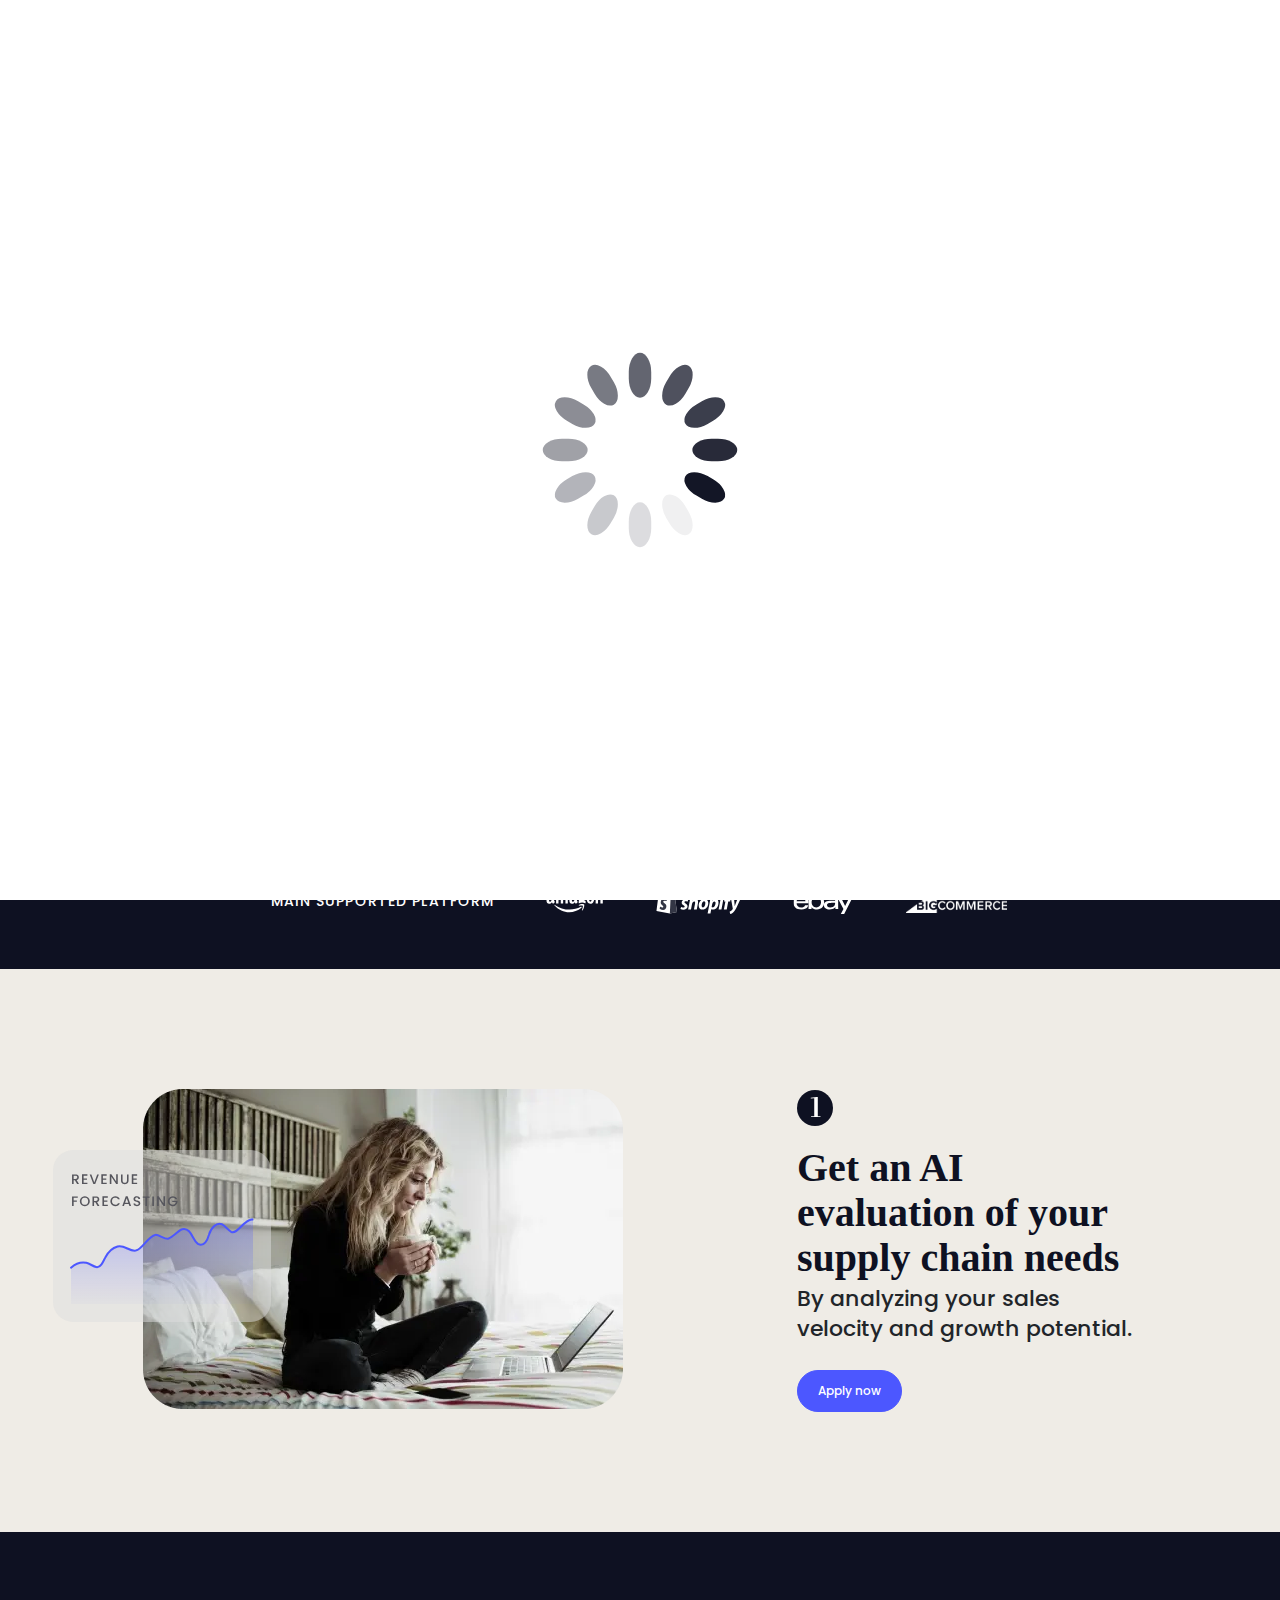
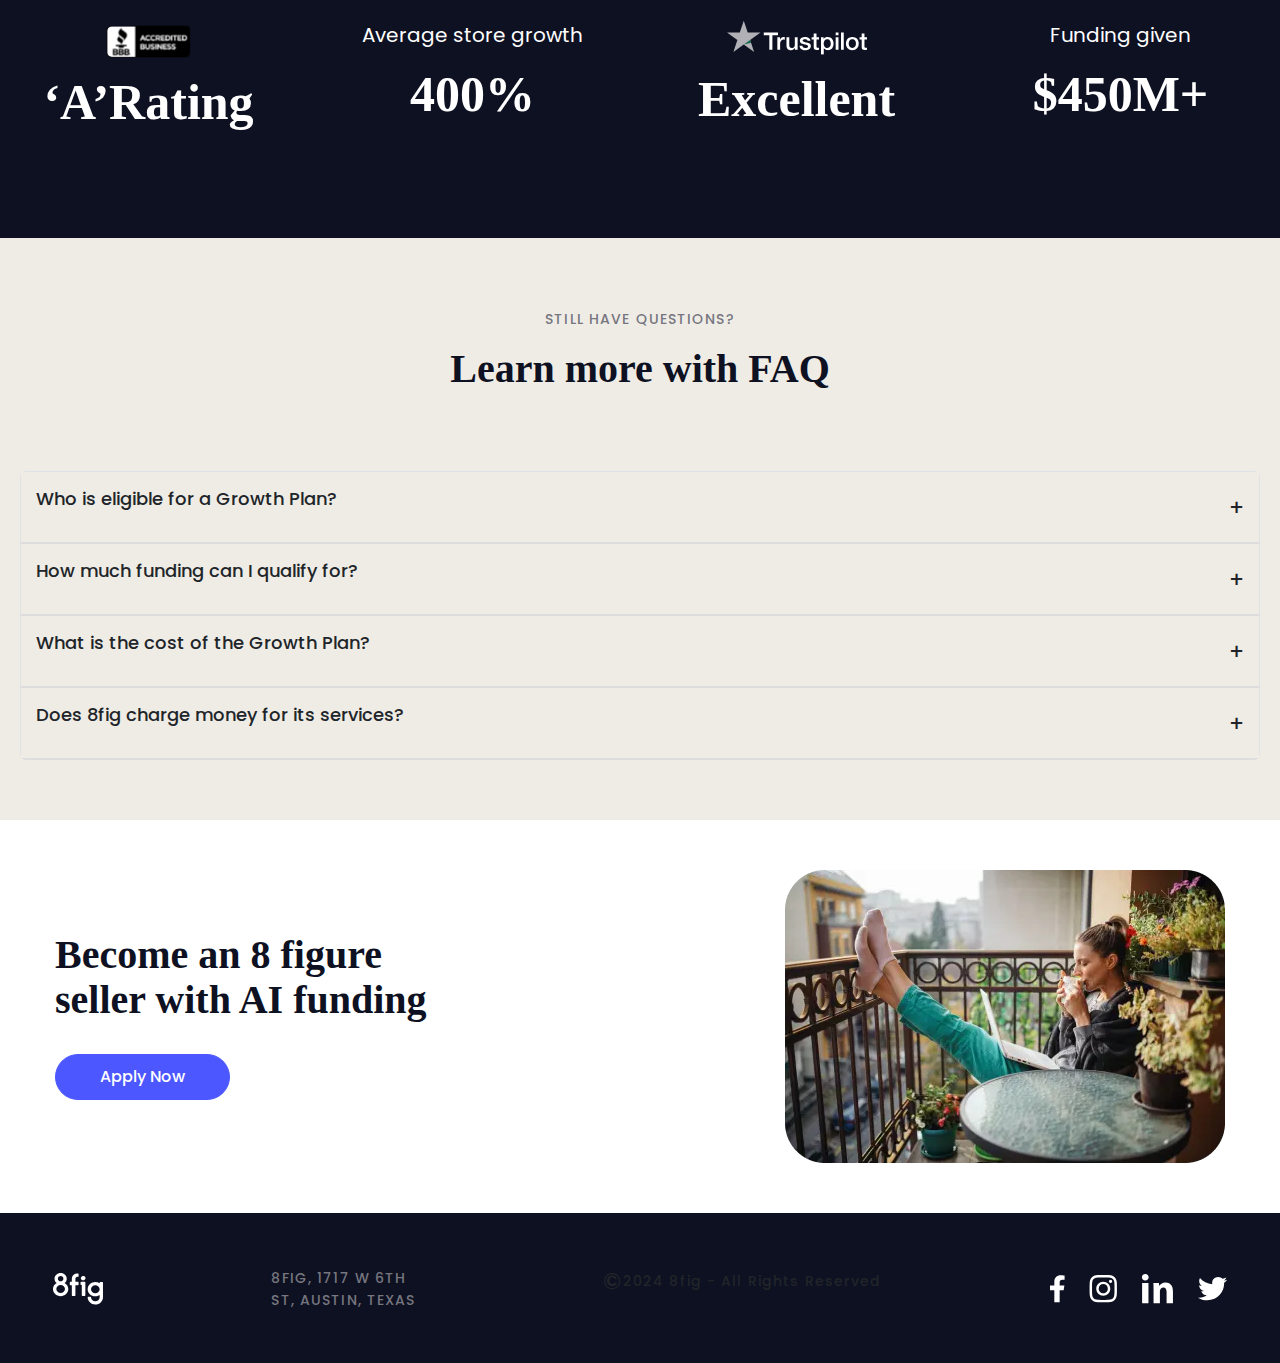
<file: index.html>
<!DOCTYPE html>
<html lang="en">

<head>
    <meta charset="UTF-8">
    <meta name="viewport" content="width=device-width, initial-scale=1.0">
    <title>8fig</title>
    <link href="https://cdn.jsdelivr.net/npm/bootstrap@5.3.3/dist/css/bootstrap.min.css" rel="stylesheet"
        integrity="sha384-QWTKZyjpPEjISv5WaRU9OFeRpok6YctnYmDr5pNlyT2bRjXh0JMhjY6hW+ALEwIH" crossorigin="anonymous">
    <link rel="stylesheet" href="/assets/css/root.css">
    <link rel="stylesheet" href="/assets/css/style.css">

</head>

<body>
    <div id="preloader">
        <img src="/assets/images/svg/preloder.svg" alt="Loading...">
    </div>

    <section class="hero-section d-flex flex-column overflow-hidden">
        <div class="container">
            <nav class="px-2 py-3">
                <div class="logo pt-2"><a href="#">
                        <img src="/assets/images/svg/logo.svg" alt="brand-logo"></a>
                </div>
            </nav>
        </div>
        <div class="container flex-grow-1 d-flex mb-sm-286">
            <div class="row my-auto w-100 flex-wrap-reverse">
                <div class="col-12 col-lg-6 d-flex align-items-center justify-content-center flex-column">
                    <div class="main">
                        <h2 class="ger-ai-funding ">Get AI funding for your store</h2>
                        <p class="ai-tech">AI technology that predicts, plans, and protects your cash flow.</p>
                        <div class="get-funded-button">Get funded</div>
                    </div>
                </div>
                <div class="col-12 col-lg-6 position-relative h-200  justify-content-end d-flex flex-column px-sm-3">
                    <div
                        class="img-parent pe-md-2 position-sm-absolute  sm-oveflow d-flex align-items-end justify-content-end">
                        <div class="img-one position-relative">
                            <img src="/assets/images/svg/hero-sec-abs-img-1.svg"
                                class="position-absolute absolute-img-hero-section-two" alt="img">
                            <img src="/assets/images/svg/hero-section-relative-img-1.svg" alt="img">
                            <img src="/assets/images/svg/hero-sec-abs-img-2.svg"
                                class="position-absolute absolute-img-hero-section-one" alt="img">
                            <img src="/assets/images/svg/hero-sec-img-4.svg" class="image-4 position-absolute"
                                alt="image">
                        </div>

                    </div>
                </div>
            </div>
        </div>
    </section>
    <section class="sec-2">
        <div class="container">
            <div class="brands-parent  gap-md-52">
                <p class="most-supported mb-0 ">MAIN SUPPORTED PLATFORM</p>
                <div class=" brand-1">
                    <img src="/assets/images/svg/amazon.svg" class="amazon" alt="amazon">
                </div>
                <div class=" brand-2">
                    <img src="/assets/images/svg/shopify.svg" class=" shopify" alt="shopify">
                </div>
                <div class=" brand-3">
                    <img src="/assets/images/svg/ebay.svg" class=" ebay" alt="ebay">
                </div>
                <div class=" brand-4">
                    <img src="/assets/images/svg/big-commerce.svg" class=" big-commerce" alt="big-commerce">
                </div>
            </div>
        </div>
    </section>
    <section class="sec-3">
        <div class="container-sec-3 ">
            <div class="row justify-content-md-between justify-content-center flex-wrap-reverse ">
                <div class="col-12 col-md-7 max-w-480">
                    <div class="position-relative img-sec-3">
                        <img src="/assets/images/webp/section-3-card-1-img.webp" class="" alt="ggh">
                        <img src="/assets/images/svg/section-3-card-1-absolute-img.svg"
                            class="imag-absolutesec-3 position-absolute " alt="imagee">
                    </div>
                </div>
                <div class="col-12 col-md-5 max-w-364 get-evolution-parent ">
                    <svg width="36" height="42" viewBox="0 0 36 42" fill="none" xmlns="http://www.w3.org/2000/svg">
                        <circle cx="18" cy="19" r="18" fill="#0E1122" />
                        <path
                            d="M17.2378 9.30893L13.7858 9.61764L13.7016 8.80376L19.4829 8.04601H20.802V27.1861H23.4962V28H14.0945V27.1861H17.2378V9.30893Z"
                            fill="white" />
                    </svg>
                    <div class="get-an-ai-evolution">
                        Get an AI evaluation of your supply chain needs
                    </div>
                    <div class="bu-analizing">By analyzing your sales velocity and growth potential.</div>
                    <button class="apply-now">Apply now</button>
                </div>
            </div>
        </div>
    </section>
    <section class="sec-4 overflow-hidden">
        <div class="sec-4-conatiner">
            <div class="trust">
                <div class="row justify-content-md-between">
                    <div
                        class="col-lg-3 col-6 sec-4-bx-1 d-flex align-items-center justify-content-center flex-column  px-0">
                        <img src="/assets/images/svg/sec-4-bx-1.svg" alt="trust">
                        <h1 class="sec-4-text">‘A’Rating</h1>
                    </div>
                    <div class="col-lg-3 col-6 sec-4-bx-2  px-0">
                        <p class="sec-4-small-text mb-0">Average store growth</p>
                        <h1 class="sec-4-text">400%</h1>
                    </div>
                    <div
                        class="col-lg-3 col-6 sec-4-bx-3 d-flex align-items-center justify-content-center flex-column   px-0">
                        <img src="/assets/images/svg/trust-pilot.svg" class="trust-pilot" alt="trust">
                        <p class="sec-4-text">Excellent</p>
                    </div>
                    <div class="col-lg-3 col-6 sec-4-bx-4  px-0">
                        <p class="sec-4-small-text mb-0">Funding given</p>
                        <h1 class="sec-4-text">$450M+</h1>
                    </div>
                </div>
            </div>
        </div>
    </section>
    <section class="faq">
        <div class="faq-heading">
            <p class="still">still have questions?</p>
            <h1 class="learn-more-with-faq">Learn more with FAQ</h1>
        </div>

        <div class="accordion pt-5 ">
            <div class="accordion-item mt-2">
                <div class="accordion-header">
                    <p class="accordian-text">
                        Who is eligible for a Growth Plan?</p>
                    <span class="icon">+</span>
                </div>
                <div class="accordion-content">
                    Anyone who meets the basic requirements set by the Growth Plan provider can qualify.
                </div>
            </div>
            <div class="accordion-item">
                <div class="accordion-header">
                    <p class="accordian-text">
                        How much funding can I qualify for?</p>
                    <span class="icon">+</span>
                </div>
                <div class="accordion-content">
                    The amount of funding depends on your business's financial health and goals.
                </div>
            </div>
            <div class="accordion-item">
                <div class="accordion-header ">
                    <p class="accordian-text"> What is the cost of the Growth Plan?</p>
                    <span class="icon">+</span>
                </div>
                <div class="accordion-content">
                    Costs vary depending on the specifics of the plan.
                </div>
            </div>
            <div class="accordion-item">
                <div class="accordion-header">
                    <p class="accordian-text">
                        Does 8fig charge money for its services?</p>
                    <span class="icon">+</span>
                </div>
                <div class="accordion-content">
                    Yes, details about service charges are typically shared by 8fig.
                </div>
            </div>
        </div>

    </section>
    <section class="sec-6">
        <div class="conatiner-sec-6">
            <div
                class="d-flex align-items-center position-relative justify-content-center align-items-center justify-content-lg-between flex-wrap">
                <div class="card-1-sec-6">
                    <p class="become-a">Become an 8 figure seller with AI funding</p>
                    <button class="apply-now-sec-6 mt-3">Apply Now</button>
                </div>
                <div class="card-2-sec-6 position-sm-absolute"><img src="/assets/images/webp/sec-6-img.webp" alt="girl">
                </div>
            </div>
        </div>
    </section>
    <footer>
        <div class="container-footer d-flex align-items-center">
            <img src="/assets/images/svg/logo.svg" alt="logo">
            <p class="footer-address max-md-d-none mb-0">8fig, 1717 W 6th St, Austin, Texas</p>
            <p class="copiright max-lg-d-none"> <span>©</span> 2024 8fig - All Rights Reserved</p>
            <div class="d-flex align-items-center footer-social-logo justify-content-center gap-4">
                <a href="https://www.facebook.com/">
                    <img src="/assets/images/svg/facebook.svg" alt="logo"></a><a href="https://www.instagram.com/">
                    <img src="/assets/images/svg/insta.svg" alt="logo"></a><a href="https://www.instagram.com/">
                    <img src="/assets/images/svg/in.svg" alt="logo"></a><a href="https://www.x.com/">
                    <img src="/assets/images/svg/tweet.svg" alt="logo"></a>
            </div>

        </div>
        <p class="footer-address mb-0 d-md-none">8fig, 1717 W 6th St, Austin, Texas</p>


        <div class=" d-flex w-100 align-items-center justify-content-center">
            <p class="copiright d-lg-none"> <span>©</span> 2024 8fig - All Rights Reserved</p>
        </div>
    </footer>

    <script src="https://cdn.jsdelivr.net/npm/bootstrap@5.3.3/dist/js/bootstrap.bundle.min.js"
        integrity="sha384-YvpcrYf0tY3lHB60NNkmXc5s9fDVZLESaAA55NDzOxhy9GkcIdslK1eN7N6jIeHz"
        crossorigin="anonymous"></script>
    <script src="/assets/js/script.js"></script>
</body>

</html>
</file>
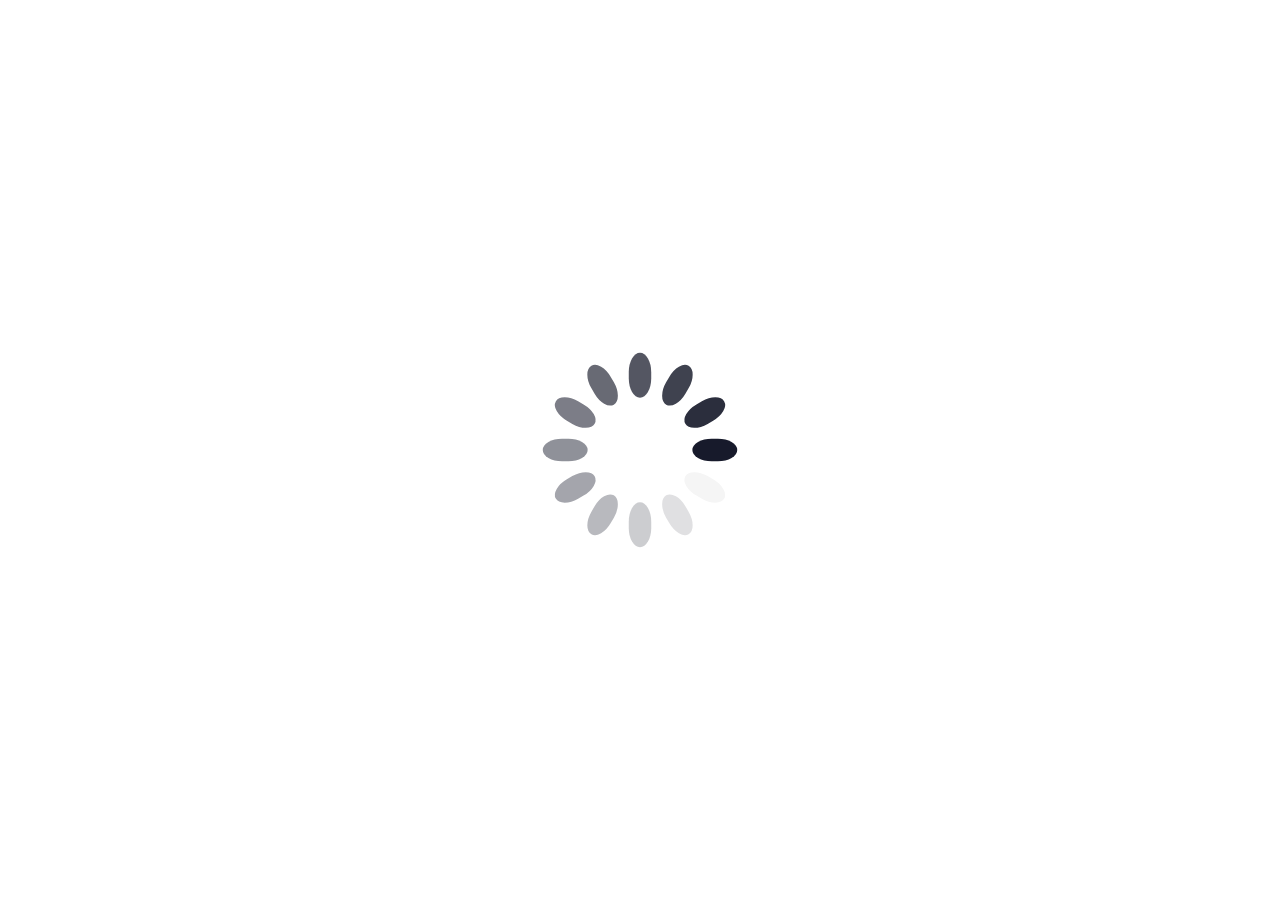
<file: preloder.html>
<!DOCTYPE html>
<html lang="en">

<head>
    <meta charset="UTF-8">
    <meta name="viewport" content="width=device-width, initial-scale=1.0">
    <title>Preloader with GIF</title>
    <style>
        /* Preloader styles */
        #preloader {
            position: fixed;
            top: 0;
            left: 0;
            width: 100%;
            height: 100%;
            background-color: #ffffff;
            display: flex;
            justify-content: center;
            align-items: center;
            z-index: 9999;
        }

        #content {
            display: non;

        }
    </style>
</head>

<body>
    <!-- Preloader -->
    <div id="preloader">
        <img src="/assets/images/svg/preloder.svg" alt="Loading...">
    </div>

    <!-- Main content -->
    <div id="content">
        <h1>Welcome to the Website!</h1>
        <p>Your content goes here.</p>
    </div>

    <script>
        document.addEventListener("DOMContentLoaded", function () {
            setTimeout(function () {
                const preloader = document.getElementById("preloader");
                const content = document.getElementById("content");
                preloader.style.display = "none";
                content.style.display = "bloc";
            }, 4000);
        });
    </script>
</body>

</html>
</file>
<file: assets/css/root.css>
:root {
    /* font-size */
    --fs-xl: 12px;
    --fs-2xl: 14px;
    --fs-3xl: 16px;
    --fs-4xl: 18px;
    --fs-5xl: 20px;
    --fs-subheading: 22px;
    --fs-6xl: 24px;
    --fs-7xl: 28px;
    --fs-8xl: 30px;
    --fs-9xl: 32px;
    --fs-10xl: 40px;
    --fs-11xl: 50px;
    --fs-12xl: 62.12px;
}


@media (max-width:991.9px) {
    :root {
        /* font-size */
        --fs-3xl: 14px;
        --fs-4xl: 16px;
        --fs-5xl: 18px;
        --fs-6xl: 20px;
        --fs-7xl: 24px;
        --fs-8xl: 26px;
        --fs-9xl: 28px;
        --fs-10xl: 36px;
        --fs-11xl: 42px;
        --fs-12xl: 55px;
        --fs-subheading: 20px;
    }

}

@media (max-width:567.9px) {
    :root {
        /* font-size */
        --fs-11xl: 32px;
        --fs-3xl: 14px;
        --fs-4xl: 16px;
        --fs-5xl: 14px;
        --fs-6xl: 20px;
        --fs-7xl: 24px;
        --fs-8xl: 26px;
        --fs-9xl: 28px;
        --fs-10xl: 28px;
        --fs-12xl: 47px;
        --fs-subheading: 18px;
    }

}
</file>
<file: assets/css/style.css>
@import url('https://fonts.googleapis.com/css2?family=Abril+Fatface&family=Acme&family=Eczar:wght@400..800&family=Inter:ital,opsz,wght@0,14..32,100..900;1,14..32,100..900&family=Montserrat:ital,wght@0,100..900;1,100..900&family=Plus+Jakarta+Sans:ital,wght@0,200..800;1,200..800&family=Poppins:ital,wght@0,100;0,200;0,300;0,400;0,500;0,600;0,700;0,800;0,900;1,100;1,200;1,300;1,400;1,500;1,600;1,700;1,800;1,900&family=Work+Sans:ital,wght@0,100..900;1,100..900&family=Yantramanav:wght@100;300;400;500;700;900&display=swap');

#preloader {
    position: fixed;
    top: 0;
    left: 0;
    width: 100%;
    height: 100%;
    background-color: #ffffff;
    display: flex;
    justify-content: center;
    align-items: center;
    z-index: 9999;
}

* {
    padding: 0;
    margin: 0;
    box-sizing: border-box;
    list-style: none;
    text-decoration: none;
}

/* -----------hero section --------------- */
.hero-section {
    background-image: url(/assets/images/webp/section-1-bg-img.webp);
    background-size: cover;
    background-position: center;
    background-repeat: no-repeat;
    min-height: 844px;
}

.container {
    max-width: 1440px;
    margin-left: auto;
    margin-right: auto;
    padding-left: 12px;
    padding-right: 12px;
}

.main {
    max-width: 478px;
}

.ger-ai-funding {

    font-family: Abril Display;
    margin-bottom: 24px;
    font-size: var(--fs-12xl);
    font-weight: 700;
    line-height: 66px;
    text-align: left;
    color: white;
}

.ai-tech {
    max-width: 408px;
    font-family: Poppins;
    font-size: var(--fs-subheading);
    font-weight: 500;
    line-height: 30px;
    margin-bottom: 24px;
    text-align: left;
    color: white;
}

.get-funded-button {
    width: 179px;
    border-radius: 24px;
    padding-left: 44px;
    padding-right: 44px;
    padding-top: 12px;
    padding-bottom: 12px;
    background-color: #4c57ff;
    font-family: Poppins;
    font-size: 16px;
    font-weight: 500;
    transition: all .3s linear;
    line-height: 24px;
    text-align: center;
    color: white;
}

.get-funded-button:hover {
    color: #4c57ff;
    background-color: white;
}

.img-one {
    max-width: 249px;
    margin-left: 79px;
    margin-right: 40px;
    margin-top: 42px;
    margin-bottom: 130px;
}

.absolute-img-hero-section-one {
    top: 100px;
    left: 141px;
}

.image-4 {
    right: 77px;
    top: 184px;
}

.absolute-img-hero-section-two {
    bottom: 120px;
    right: 128px;
}

/* ----------section 2 ------------ */
.sec-2 {
    margin-top: -2px;
    background-color: #0E1122;
    display: flex;
    align-items: center;
    justify-content: center;
}

.brands-parent {
    gap: 52px;
    max-width: 739px;
    margin-left: auto;
    margin-right: auto;
    margin-top: 47px;
    margin-bottom: 55px;
    display: flex;
    align-items: center;
}

.most-supported {
    font-family: Poppins;
    font-size: 14px;
    font-weight: 500;
    line-height: 22px;
    letter-spacing: 0.08em;
    text-align: center;
    color: white;
}

/* ---------section 3 -------------- */
.sec-3 {
    overflow: hidden;
    padding-top: 120px;
    padding-bottom: 120px;
    background-color: #EFECE6;
}

.container-sec-3 {
    max-width: 994px;
    margin-left: auto;
    margin-right: auto;
}

.imag-absolutesec-3 {
    top: 61px;
    left: -90px;
}

.max-w-480 {
    max-width: 480px;
}

.max-w-364 {
    max-width: 364px;
}

.get-an-ai-evolution {
    font-family: Abril Display;
    font-size: var(--fs-10xl);
    font-weight: 600;
    line-height: 45.15px;

    margin-top: 14px;
    color: #0E1122;
}

.bu-analizing {
    font-family: Poppins;
    font-size: var(--fs-subheading);
    font-weight: 500;
    line-height: 30px;
    margin-top: 4px;
}

.apply-now {
    margin-top: 26px;
    border-radius: 24px;
    padding-top: 10px;
    padding-bottom: 10px;
    padding-left: 20px;
    border: transparent;
    padding-right: 20px;
    border: 1px solid #4c57ff;
    background-color: #4c57ff;
    color: white;
    font-family: Poppins;
    font-size: 12px;
    font-weight: 500;
    line-height: 20px;
    transition: all .3s linear;
    text-align: center;
}

.apply-now:hover {
    color: #4c57ff;
    background-color: white;
}

/* --------------section 4------------------ */
.sec-4 {
    padding-top: 88px;
    padding-bottom: 88px;
    background-color: #0E1122;
}

.sec-4-conatiner {
    max-width: 1167px;
    margin-left: auto;
    margin-right: auto;
}

.sec-4-bx-1,
.sec-4-bx-3 {
    max-width: 208px;
    width: 100%;
}

.sec-4-bx-2,
.sec-4-bx-4 {
    max-width: 230px;
    width: 100%;
}

.sec-4-small-text {
    font-family: Poppins;
    font-size: var(--fs-5xl);
    font-weight: 400;
    line-height: 30px;
    text-align: center;
    color: white;
}

.sec-4-text {
    padding-top: 10px;
    font-family: Abril Display;
    font-size: var(--fs-11xl);
    font-weight: 600;
    line-height: 68.71px;
    text-align: center;
    color: white;
}

/* -------------section-5------------- */
.faq {
    background-color: #EFECE6;
    padding-top: 70px;
    padding-bottom: 60px;
    display: flex;
    align-items: center;
    justify-content: center;
    flex-direction: column;
}

.faq-heading {
    max-width: 642px;
}

.still {
    text-transform: uppercase;
    font-family: Poppins;
    font-size: 14px;
    font-weight: 500;
    line-height: 22px;
    letter-spacing: 0.08em;
    text-align: center;
    color: #76767F;
}

.learn-more-with-faq {
    font-family: Abril Display;
    font-size: var(--fs-10xl);
    font-weight: 600;
    line-height: 45.15px;
    text-align: center;
    color: #0E1122;
    margin-bottom: 24px;
}

/* accordian */
.accordion {
    width: 100%;
    max-width: 1240px;

    background: #EFECE6;

    overflow: hidden;
}

.accordion-item {
    border-bottom: 2px solid #DDDDDF;
}

.accordion-header {
    border: none;
    display: flex;
    justify-content: space-between;
    align-items: center;
    padding: 15px;
    cursor: pointer;
    font-size: 16px;
    background-color: #EFECE6;
    transition: background-color 0.3s ease;

}

.accordion-header:hover {
    background-color: #dddddf8c;
}

.accordion-header .icon {
    font-size: 18px;
    font-weight: bold;
}

.accordion-content {
    display: none;
    padding: 15px;
    font-size: 14px;
    color: #555;
    background: #fff;
}

.accordion-content.open {
    display: block;
}

.accordian-text {
    font-family: Poppins;
    font-size: 18px;
    font-weight: 500;
    line-height: 24px;
    text-align: left;

}

/* ------------section -6 ------------ */
.sec-6 {
    padding-top: 50px;
    padding-bottom: 50px;
    background-color: white;
}

.become-a {
    font-family: Abril Display;
    font-size: var(--fs-10xl);
    font-weight: 600;
    line-height: 45.15px;
    text-align: left;
    color: #0E1122;
    max-width: 401px;
}

.conatiner-sec-6 {
    max-width: 1170px;
    margin-left: auto;
    margin-right: auto;
}

.apply-now-sec-6 {
    border-radius: 24px;
    background-color: #4c57ff;
    font-family: Poppins;
    font-size: 16px;
    font-weight: 500;
    border: 1px solid #4c57ff;
    transition: all .3s linear;
    padding-left: 44px;
    padding-right: 44px;
    padding-top: 10px;
    padding-bottom: 10px;
    line-height: 24px;
    text-align: center;
    color: white;
}

.apply-now-sec-6:hover {
    color: #4c57ff;
    background-color: white;
}

/* ----------section-7-------------- */
footer {
    padding-left: 52px;
    padding-right: 52px;
    padding-top: 54px;
    padding-bottom: 52px;
    background: #0E1122;
}

.container-footer {
    max-width: 1350px;
    margin-left: auto;
    margin-right: auto;
}

.footer-address {
    text-transform: uppercase;
    color: #76767F;
    max-width: 163px;
    margin-left: 78px;
    margin-right: 46.5px;
    font-family: Poppins;
    font-size: 14px;
    font-weight: 500;
    line-height: 22px;
    letter-spacing: 0.08em;
    text-align: left;

}

.copiright {
    align-items: center;
    display: flex;
    margin-left: 166px;
    font-family: Poppins;
    font-size: 14px;
    font-weight: 500;
    line-height: 22px;
    letter-spacing: 0.08em;
    text-align: left;
}

.copiright span {
    font-family: Poppins;
    font-size: 23px;
    font-weight: 500;
    line-height: 22px;
    letter-spacing: 0.08em;
    text-align: left;

}

.footer-social-logo {
    margin-left: 300px;
}

@media (max-width:992px) {
    .copiright {

        margin-top: 63px;
        text-align: center;
        margin-left: auto !important;
        margin-right: auto;
    }

    .max-lg-d-none {
        display: none;
    }

    .become-a {
        text-align: center;
    }

    .faq {

        padding-top: 56px;
        padding-bottom: 56px;
    }

    .sec-4 {
        padding-top: 54px;
        padding-bottom: 54px;
    }

    .sec-4-bx-1,
    .sec-4-bx-3 {
        max-width: unset;
        width: 50%;

    }

    .sec-4-bx-1 {
        margin-bottom: 52px;
    }


    .sec-4-bx-2,
    .sec-4-bx-4 {
        max-width: unset;
        width: 50%;

    }

    .trust-pilot {
        max-width: 89.5px;
    }

    .card-1-sec-6 {
        display: flex;
        align-items: center;
        justify-content: center;
        flex-direction: column;
        margin-bottom: 45px;
    }
}

@media (max-width:768px) {

    .max-md-d-none {
        display: none;

    }

    .footer-address {
        margin-top: 20px;
    }

    .get-evolution-parent {
        margin-bottom: 40px;
        display: flex;
        align-items: center;
        justify-content: center;
        text-align: center;
        flex-direction: column;
    }

    .sec-3 {
        padding-top: 60px;
        padding-bottom: 60px;
    }

    .most-supported {
        width: 100%;
        margin-bottom: 30px;

    }

    .brand-1 {
        display: flex;
        align-items: center;
        width: 50%;
        margin-bottom: 50px;
    }

    .amazon {
        width: 88px;
    }

    .brand-2 {
        display: flex;
        align-items: center;
        margin-bottom: 50px;
        width: 50%;
    }

    .shopify {
        width: 134px;
    }

    .brand-3 {
        display: flex;
        align-items: center;

        width: 50%;
    }

    .ebay {
        display: flex;
        align-items: center;
        width: 73px;
    }

    .brand-4 {
        display: flex;
        align-items: center;
        justify-content: center;
        width: 50%;
    }

    .big-commerce {
        width: 101px;
    }

    .brands-parent {
        gap: 0;
        max-width: 290px;
        display: flex;
        align-items: center;
        flex-direction: row;
        flex-wrap: wrap
    }
}

@media (max-width:576px) {
    .img-sec-3 {
        max-width: 387px;
        width: 100%;
        right: -80px;
    }

    .imag-absolutesec-3 {
        max-width: 175px;

    }

    .imag-absolutesec-3 {
        top: -35px;
        left: -47px;
    }

    .mb-sm-286 {
        padding-top: 280px;
    }

    .card-1-sec-6 {
        margin-bottom: 416px;
    }

    .card-2-sec-6 {
        top: 220px;
        left: -68px;
    }

    .sm-oveflow {
        right: -132px;
    }

    .img-one {
        max-width: 249px;
        margin-left: 79px;
        margin-right: 0px;
        margin-top: 0px;
        margin-bottom: 130px;
    }

    .absolute-img-hero-section-two {
        top: 100px;
        left: -55px;
    }

    .absolute-img-hero-section-one {
        display: none;

    }

    .image-4 {
        display: none;
    }

    .accordian-text {
        max-width: 235px;
    }

    .position-sm-absolute {
        position: absolute;
    }
}

@media (max-width:1439px) {
    .container-footer {
        justify-content: space-between;
    }

    .footer-social-logo {
        margin-left: 0px;
    }

    .copiright {
        margin-left: 0;
    }

    .footer-address {
        margin-left: 0;
        margin-right: 0;
    }
}

@media (max-width:380px) {


    .card-2-sec-6 {
        top: 300px;
        left: -160px;
    }
}
</file>
